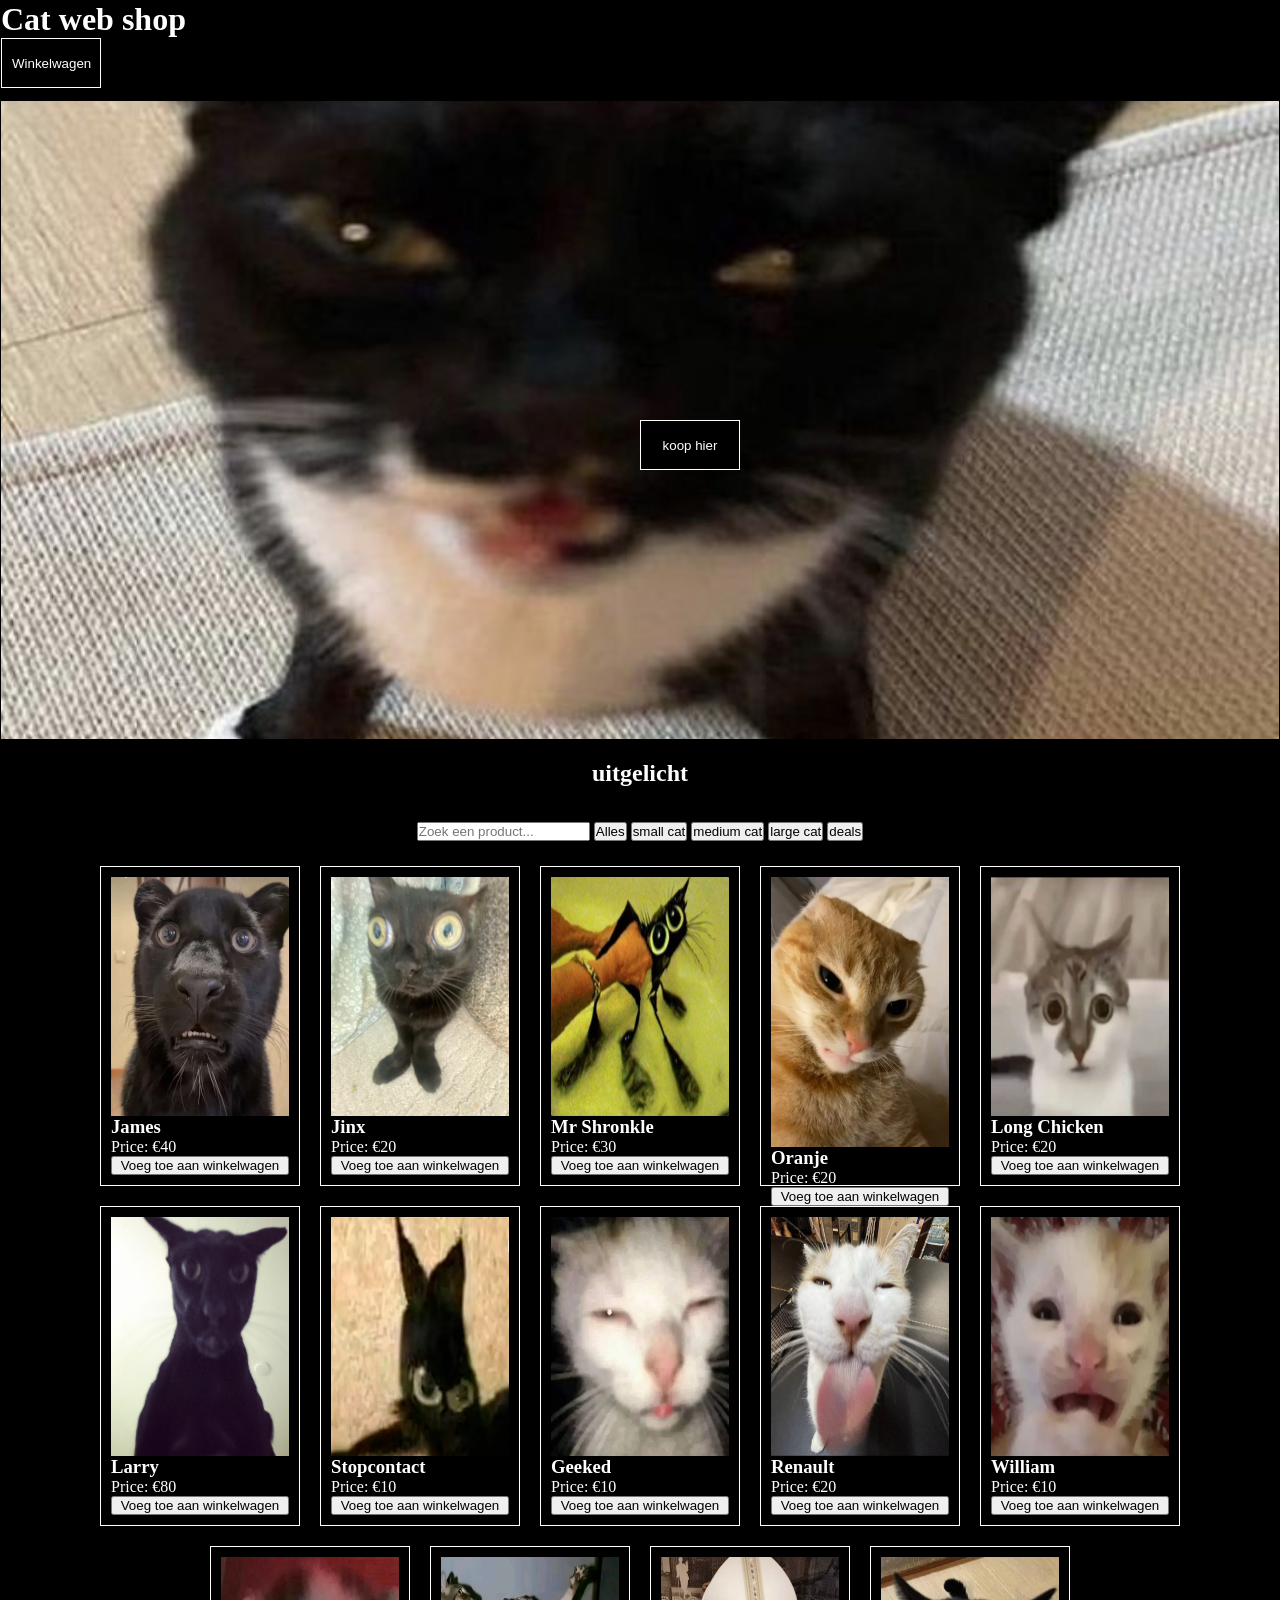
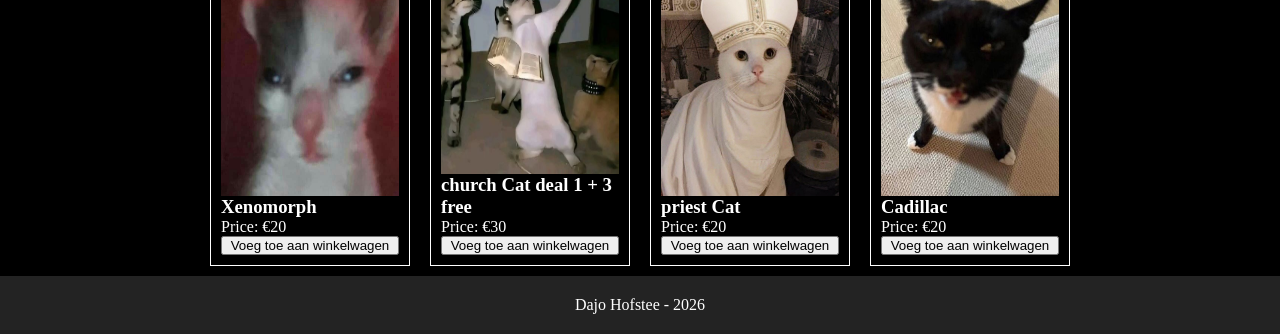
<file: index.html>
<!DOCTYPE html>
<html lang="en">

<head>
    <meta charset="UTF-8">
    <meta name="viewport" content="width=device-width, initial-scale=1.0">
    <title>Web shop Dajo</title>
    <link rel="stylesheet" href="style.css">
    <script src="script.js" defer></script>
</head>


<body>
    <header>
        <h1>Cat web shop</h1>
        <button class="header-button"><a href="cart.html">Winkelwagen</a></button>
    </header>
    <section class="cta">
        <img class="cta-img" src="img/funny-cat.png" alt="Funny cat">
        <button class="cta-button" onclick="addToCart('Cadillac', 20)">koop hier</button>
    </section>

    <section>
        <h2 class="uitgelicht">uitgelicht</h2>
        <div class="filters">
            <input id="zoek" type="text" placeholder="Zoek een product...">
            <button onclick="filterproducten('alles')">Alles</button>
            <button onclick="filterproducten('small')">small cat</button>
            <button onclick="filterproducten('medium')">medium cat</button>
            <button onclick="filterproducten('large')">large cat</button>
            <button onclick="filterproducten('deals')">deals</button>
        </div>

        <ul class="products">


            <li class="product" data-categorie="large">
                <img class="product-cat1" src="img/big-cat-scared.webp" alt="James">
                <h3 class="producttitle">James</h3>
                <p>Price: €40</p>
                <button onclick="addToCart('James', 40)">Voeg toe aan winkelwagen</button>
            </li>

            <li class="product" data-categorie="small">
                <img class="product-cat2" src="img/bigfootjinx-1.jpg" alt="jinx">
                <h3 class="producttitle">Jinx</h3>
                <p>Price: €20</p>
                <button onclick="addToCart('Jinx', 20)">Voeg toe aan winkelwagen</button>
            </li>

            <li class="product" data-categorie="medium">
                <img class="product-cat3" src="img/mr-shronkle-scrimblo.jpg" alt="mr shronkle scrimblo">
                <h3 class="producttitle">Mr Shronkle</h3>
                <p>Price: €30</p>
                <button onclick="addToCart('Mr Shronkle scrimblo', 30)">Voeg toe aan winkelwagen</button>
            </li>

            <li class="product" data-categorie="medium">
                <img class="product-cat4" src="img/angry-cat.webp" alt="oranje">
                <h3 class="producttitle">Oranje</h3>
                <p>Price: €20</p>
                <button onclick="addToCart('Oranje', 20)">Voeg toe aan winkelwagen</button>
            </li>

            <li class="product" data-categorie="medium">
                <img class="product-cat5" src="img/1000-yard-stare-cat.jpg" alt="Long Chicken">
                <h3 class="producttitle">Long Chicken</h3>
                <p>Price: €20</p>
                <button onclick="addToCart('Long Chicken', 20)">Voeg toe aan winkelwagen</button>
            </li>

            <li class="product" data-categorie="large">
                <img class="product-cat6" src="img/Larry.png" alt="Larry">
                <h3 class="producttitle">Larry</h3>
                <p>Price: €80</p>
                <button onclick="addToCart('Larry', 80)">Voeg toe aan winkelwagen</button>
            </li>

            <li class="product" data-categorie="small">
                <img class="product-cat7" src="img/goofy-ahh-fake-cat.webp" alt="Stopcontact">
                <h3 class="producttitle">Stopcontact</h3>
                <p>Price: €10</p>
                <button onclick="addToCart('Stopcontact', 10)">Voeg toe aan winkelwagen</button>
            </li>

            <li class="product" data-categorie="medium">
                <img class="product-cat8" src="img/goofy-Ahh-tired-cat.webp" alt="Geeked">
                <h3 class="producttitle">Geeked</h3>
                <p>Price: €10</p>
                <button onclick="addToCart('Geeked', 10)">Voeg toe aan winkelwagen</button>
            </li>

            <li class="product" data-categorie="medium">
                <img class="product-cat9" src="img/lick-cat-1.jpg" alt="Renault">
                <h3 class="producttitle">Renault</h3>
                <p>Price: €20</p>
                <button onclick="addToCart('Renault', 20)">Voeg toe aan winkelwagen</button>
            </li>

            <li class="product" data-categorie="small">
                <img class="product-cat10" src="img/scared-cat-1.jpg" alt="William">
                <h3 class="producttitle">William</h3>
                <p>Price: €10</p>
                <button onclick="addToCart('William', 10)">Voeg toe aan winkelwagen</button>
            </li>

            <li class="product" data-categorie="small">
                <img class="product-cat11" src="img/wierd-ass-cat.jpg" alt="Xenomorph">
                <h3 class="producttitle">Xenomorph</h3>
                <p>Price: €20</p>
                <button onclick="addToCart('Xenomorph', 20)">Voeg toe aan winkelwagen</button>
            </li>

            <li class="product" data-categorie="deals">
                <img class="product-cat12" src="img/priest-cat.jpg" alt="church deal">
                <h3 class="producttitle">church Cat deal 1 + 3 free</h3>
                <p>Price: €30</p>
                <button onclick="addToCart('church deal', 30)">Voeg toe aan winkelwagen</button>
            </li>

            <li class="product" data-categorie="medium">
                <img class="product-cat13" src="img/priest-cat-2.jpg" alt="priest cat">
                <h3 class="producttitle">priest Cat</h3>
                <p>Price: €20</p>
                <button onclick="addToCart('priest cat', 20)">Voeg toe aan winkelwagen</button>
            </li>

            <li class="product" data-categorie="medium">
                <img class="product-cat14" src="img/funny-cat.png" alt="Cadillac">
                <h3 class="producttitle">Cadillac</h3>
                <p>Price: €20</p>
                <button onclick="addToCart('Cadillac', 20)">Voeg toe aan winkelwagen</button>
            </li>

        </ul>

    </section>
    <footer>
        Dajo Hofstee - 2026
    </footer>

    <script src="script.js"></script>
</body>

</html>
</file>
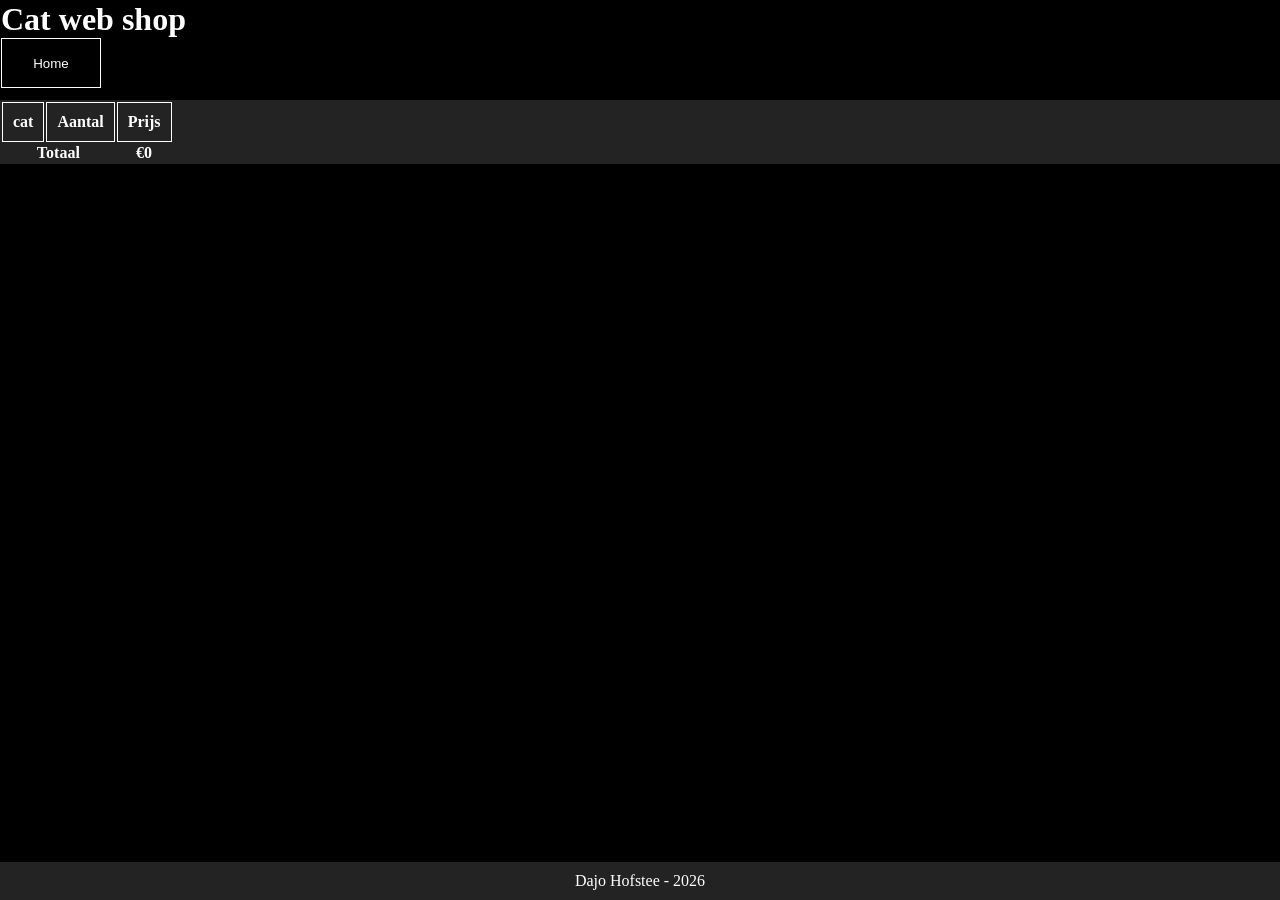
<file: cart.html>
<!DOCTYPE html>
<html lang="en">

<head>
  <meta charset="UTF-8">
  <meta name="viewport" content="width=device-width, initial-scale=1.0">
  <title>Document</title>
  <link rel="stylesheet" href="style.css">
</head>

<body>
  <header>
    <h1>Cat web shop</h1>
    <button class="header-button"><a href="index.html">Home</a></button>
  </header>
  <section class="Winkelwagen">
    <table class="cart-product">
      <tbody id="products">
        <tr>
          <th>cat</th>
          <th>Aantal</th>
          <th>Prijs</th>
        </tr>
      </tbody>
    </table>
  </section>
  <footer class="footer2">
    Dajo Hofstee - 2026
  </footer>
  <script src="cart.js"></script>
</body>

</html>
</file>
<file: style.css>
* {
    padding: 0;
    margin: 0;
    box-sizing: border-box;
}

body {
    background-color: rgb(0, 0, 0);
}

header {
    height: 100px;
    width: 100%;
    color: rgb(255, 255, 255);
    border: rgb(0, 0, 0) solid 1px;
}

.header-button {
    cursor: pointer;
    padding: 10px;
    height: 50px;
    width: 100px;
    border: 1px solid rgb(255, 255, 255);
    border-color: rgb(255, 255, 255);
    color: rgb(255, 255, 255);
    background-color: rgb(0, 0, 0);
}

.header-button:hover {
    background-color: #333333;
    color: rgb(255, 255, 255);
}

a:link{
    color: rgb(255, 255, 255);
    text-decoration: none;
}
a:visited{
    color: rgb(255, 255, 255);
    text-decoration: none;
}

.cta {
    border: 1px solid rgb(0, 0, 0);
    width: 100%;
    height: 50vw;
    position: relative;
}

.cta-img {
    width: 100%;
    height: 100%;
    object-fit: cover;
}

.cta-button {
    cursor: pointer;
    position: absolute;
    top: 50%;
    left: 50%;
    padding: 10px;
    height: 50px;
    width: 100px;
    border: 1px solid rgb(0, 0, 0);
    border-color: rgb(255, 255, 255);
    color: rgb(255, 255, 255);
    background-color: rgb(0, 0, 0);
}

.cta-button:hover {
    background-color: #333333;
    color: rgb(255, 255, 255);
}

.uitgelicht {
    color: rgb(255, 255, 255);
    text-align: center;
    padding: 20px;
}

.filters {
    border: none;
    padding: 15px 32px;
    text-align: center;
    text-decoration: none;
    font-size: 16px;
}

.products {
    display: flex;
    flex-direction: row;
    align-items: center;
    flex-wrap: wrap;
    justify-content: center;
}

.product {
    display: flex;
    flex-direction: column;
    width: 200px;
    height: 320px;
    margin: 10px;
    padding: 10px;
    border-color: rgb(255, 255, 255);
    border: 1px solid rgb(255, 255, 255);
    color: white;
}

.product-cat1 {
    flex: 20%;
}

.product-cat2 {
    flex: 20%;
}

.product-cat3 {
    flex: 20%;
}

.product-cat4 {
    flex: 20%;
}

.product-cat5 {
    flex: 20%;
}

.product-cat6 {
    flex: 20%;
}

.product-cat7 {
    flex: 20%;
}

.product-cat8 {
    flex: 20%;
}

.product-cat9 {
    flex: 20%;
}

.product-cat10 {
    flex: 20%;
}

.product-cat11 {
    flex: 20%;
}

.product-cat12 {
    flex: 20%;
}

.product-cat13 {
    flex: 20%;
}

.product-cat14 {
    flex: 20%;
}


.Winkelwagen {
    background-color: #232323;
    color: white;
    text-align: center;
}

th {
    padding: 10px;
    border: 1px solid rgb(255, 255, 255);
}

footer {
    background-color: #232323;
    color: white;
    text-align: center;
    padding: 20px;
}

.footer2 {
    position:absolute;
    bottom:0;
    width: 100%;
    background-color: #232323;
    color: white;
    text-align: center;
    padding: 10px;
}
</file>
